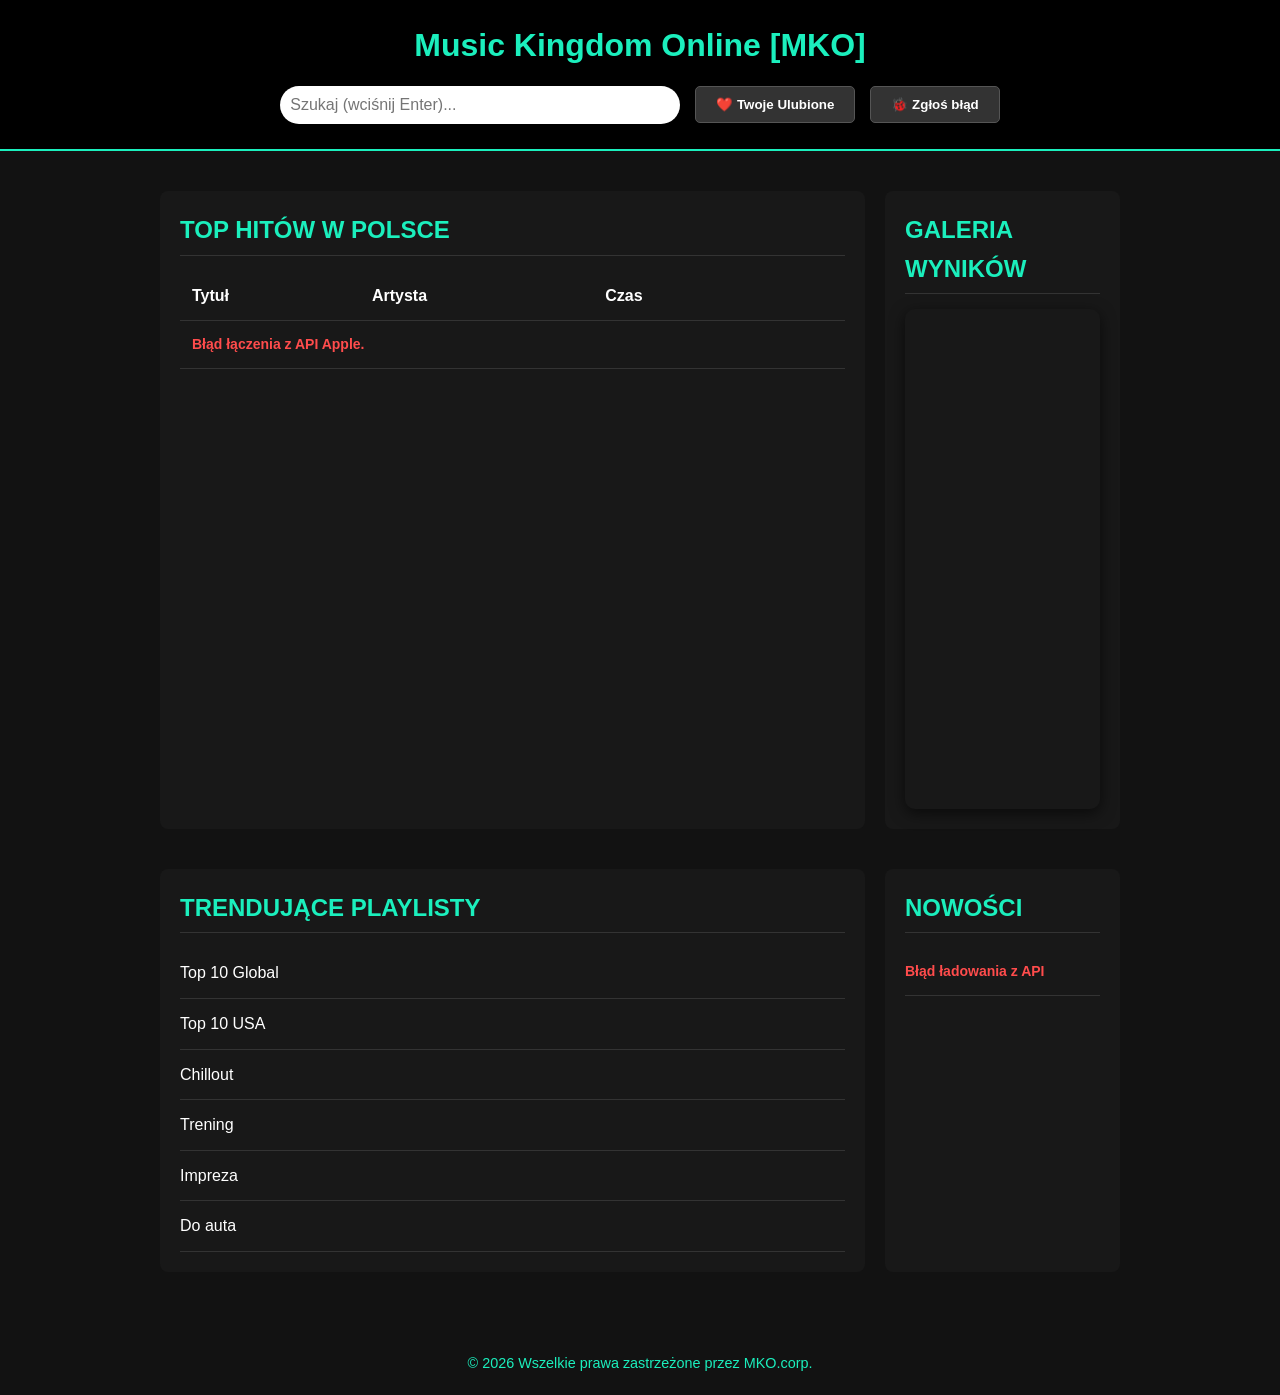
<file: index.html>
<!DOCTYPE html>
<html lang="pl">
<head>
    <meta charset="UTF-8">
    <meta name="viewport" content="width=device-width, initial-scale=1.0">
    <title>Music Kingdom Online</title>
    <link rel="stylesheet" href="style.css">
</head>
<body>
    <script src="script.js"></script>
</body>
</html>
</file>
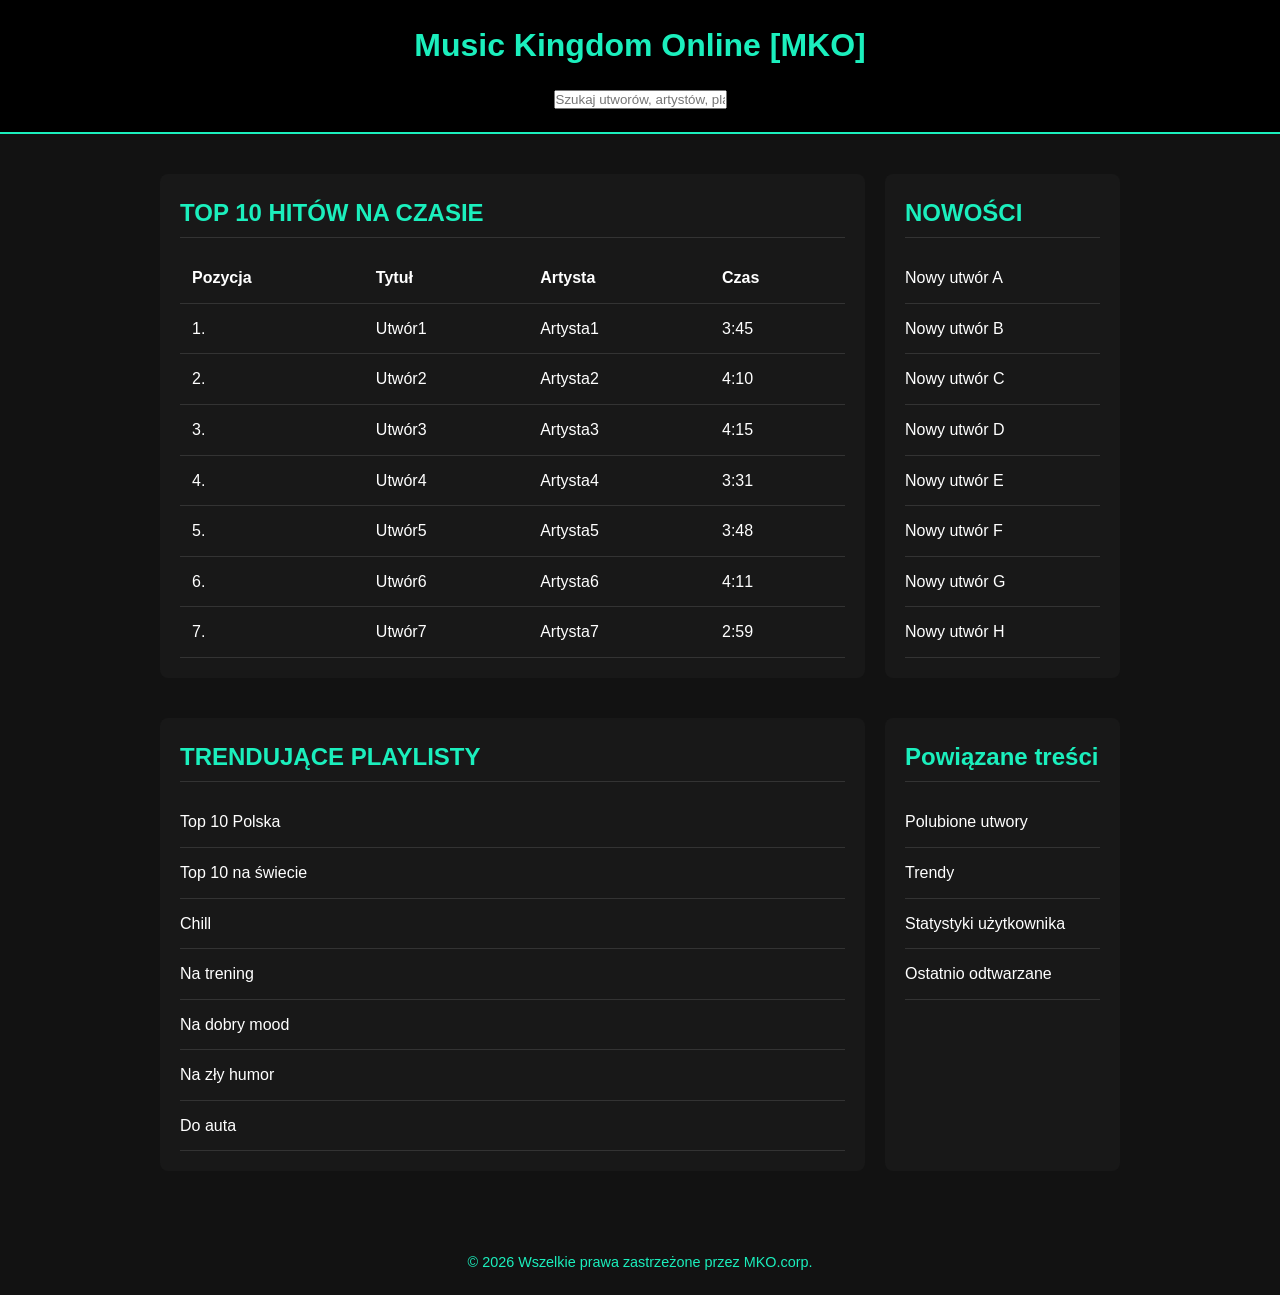
<file: index (3).html>
<!DOCTYPE html>
<html lang="pl">

<head>
    <meta charset="UTF-8">
    <meta name="viewport" content="width=device-width, initial-scale=1.0">
    <title>Music Kingdom Online</title>
    <link rel="stylesheet" href="style.css">
</head>

<body>

    <header>
        <h1>Music Kingdom Online [MKO]</h1>
        <input type="text" placeholder="Szukaj utworów, artystów, playlist...">
    </header>

    <main>

        <section>
            <h2>TOP 10 HITÓW NA CZASIE</h2>
            <table>
                <tr>
                    <th>Pozycja</th>
                    <th>Tytuł</th>
                    <th>Artysta</th>
                    <th>Czas</th>
                </tr>
                <tr>
                    <td>1.</td>
                    <td>Utwór1</td>
                    <td>Artysta1</td>
                    <td>3:45</td>
                </tr>
                <tr>
                    <td>2.</td>
                    <td>Utwór2</td>
                    <td>Artysta2</td>
                    <td>4:10</td>
                </tr>
                <tr>
                    <td>3.</td>
                    <td>Utwór3</td>
                    <td>Artysta3</td>
                    <td>4:15</td>
                </tr>
                <tr>
                    <td>4.</td>
                    <td>Utwór4</td>
                    <td>Artysta4</td>
                    <td>3:31</td>
                </tr>
                <tr>
                    <td>5.</td>
                    <td>Utwór5</td>
                    <td>Artysta5</td>
                    <td>3:48</td>
                </tr>
                <tr>
                    <td>6.</td>
                    <td>Utwór6</td>
                    <td>Artysta6</td>
                    <td>4:11</td>
                </tr>
                <tr>
                    <td>7.</td>
                    <td>Utwór7</td>
                    <td>Artysta7</td>
                    <td>2:59</td>
                </tr>

            </table>
        </section>

        <section>
            <h2> NOWOŚCI</h2>
            <ul>
                <li>Nowy utwór A</li>
                <li>Nowy utwór B</li>
                <li>Nowy utwór C</li>
                <li>Nowy utwór D</li>
                <li>Nowy utwór E</li>
                <li>Nowy utwór F</li>
                <li>Nowy utwór G</li>
                <li>Nowy utwór H</li>

            </ul>
        </section>

        <section>
            <h2> TRENDUJĄCE PLAYLISTY</h2>
            <ul>
                <li><a href="#">Top 10 Polska</a></li>
                <li><a href="#">Top 10 na świecie</a></li>
                <li><a href="#">Chill</a></li>
                <li><a href="#">Na trening</a></li>
                <li><a href="#">Na dobry mood</a></li>
                <li><a href="#">Na zły humor</a></li>
                <li><a href="#">Do auta</a></li>
            </ul>
        </section>

        <section>
            <h2>Powiązane treści</h2>
            <ul>
                <li><a href="#">Polubione utwory</a></li>
                <li><a href="#">Trendy</a></li>
                <li><a href="#">Statystyki użytkownika</a></li>
                <li><a href="#">Ostatnio odtwarzane</a></li>
            </ul>
        </section>

    </main>

    <footer>
        <p>&copy; 2026 Wszelkie prawa zastrzeżone przez MKO.corp.</p>
    </footer>

</body>

</html>
</file>
<file: style.css>
* {
    margin: 0;
    padding: 0;
    box-sizing: border-box;
    font-family: 'Segoe UI', Tahoma, Geneva, Verdana, sans-serif;
}

body {
    background-color: #121212;
    color: #ffffff;
    line-height: 1.6;
}

header {
    background-color: #000000;
    padding: 20px;
    text-align: center;
    border-bottom: 2px solid #1BEFBD;
}

header h1 {
    color: #1BEFBD;
    margin-bottom: 15px;
}

main {
    max-width: 1000px;
    margin: 20px auto;
    padding: 20px;
    display: grid;
    grid-template-columns: 3fr 1fr;
    gap: 20px;
}

section {
    background-color: #181818;
    padding: 20px;
    border-radius: 8px;
    margin-bottom: 20px;
}

h2 {
    margin-bottom: 15px;
    color: #1BEFBD;
    border-bottom: 1px solid #333;
    padding-bottom: 5px;
}

/* Tabela */
table {
    width: 100%;
    border-collapse: collapse;
}

table th,
td {
    text-align: left;
    padding: 12px;
    border-bottom: 1px solid #333;
}

tr:hover {
    background-color: #00352e;
}

ul {
    list-style: none;
}

li {
    padding: 12px 0;
    border-bottom: 1px solid #333;
}

section a {
    color: #ffffff;
    text-decoration: none;
    transition: 0.3s;
}

section a:hover {
    color: #1BEFBD;
}

footer {
    text-align: center;
    padding: 20px;
    font-size: 0.9em;
    color: #1BEFBD;
}


.header-flex {
    display: flex;
    flex-direction: column;
    align-items: center;
    justify-content: center;
    gap: 15px;
}

.clickable-title {
    cursor: pointer;
    margin: 0;
    transition: color 0.3s ease;
}

.clickable-title:hover {
    color: #ffffff;
}

.search-form {
    display: flex;
    flex-direction: column;
    align-items: center;
    gap: 5px;
}

.search-input {
    width: 400px !important;
    font-size: 16px;
    padding: 10px;
    border-radius: 20px;
    border: none;
    outline: none;
}

.error-msg {
    color: #ff4c4c;
    font-weight: bold;
    font-size: 14px;
}

/* Tabela i przyciski akcji */
.track-title {
    cursor: pointer;
    font-weight: bold;
    transition: color 0.2s ease;
}

.track-title:hover {
    color: #1BEFBD;
}

.action-btn {
    background: none;
    border: none;
    cursor: pointer;
    font-size: 18px;
    transition: transform 0.2s ease;
}

.action-btn:hover {
    transform: scale(1.2);
}

.action-cell {
    text-align: center;
}

/* Modal (Okno dialogowe z odtwarzaczem) */
.modal-overlay {
    position: fixed;
    top: 0;
    left: 0;
    width: 100%;
    height: 100%;
    background-color: rgba(0, 0, 0, 0.85);
    display: none;
    justify-content: center;
    align-items: center;
    z-index: 10000;
}

.modal-active {
    display: flex;
}

.modal-box {
    background-color: #181818;
    color: #ffffff;
    border: 1px solid #444;
    padding: 30px;
    border-radius: 15px;
    text-align: center;
    width: 350px;
    box-shadow: 0 10px 25px rgba(0, 0, 0, 0.8);
}

.modal-img {
    width: 150px;
    height: 150px;
    border-radius: 10px;
    margin-bottom: 15px;
    box-shadow: 0 4px 10px rgba(0, 0, 0, 0.5);
}

.modal-title {
    margin: 0 0 5px 0;
    font-size: 22px;
}

.modal-artist {
    margin: 0 0 5px 0;
    font-weight: bold;
    font-size: 16px;
    color: #e0e0e0;
}

.modal-album {
    margin: 0 0 20px 0;
    color: #aaaaaa;
    font-style: italic;
}

.modal-close-btn {
    padding: 10px 20px;
    cursor: pointer;
    background-color: #333;
    color: #fff;
    border: 1px solid #555;
    border-radius: 5px;
    font-weight: bold;
    transition: background-color 0.2s;
}

.modal-close-btn:hover {
    background-color: #555;
}

/* powiadomienia*/
.toast-notification {
    position: fixed;
    bottom: 20px;
    right: 20px;
    color: white;
    padding: 15px 25px;
    border-radius: 8px;
    box-shadow: 0 4px 8px rgba(0, 0, 0, 0.5);
    z-index: 9999;
    font-weight: bold;
    animation: fadeInOut 3s forwards;
}

@keyframes fadeInOut {
    0% {
        opacity: 0;
        transform: translateY(20px);
    }

    10% {
        opacity: 1;
        transform: translateY(0);
    }

    90% {
        opacity: 1;
        transform: translateY(0);
    }

    100% {
        opacity: 0;
        transform: translateY(20px);
    }
}

/* nieskończona karuzela pionowa */
.carousel-container {
    height: 500px;
    overflow: hidden;
    border-radius: 10px;
    position: relative;
    box-shadow: 0 4px 15px rgba(0, 0, 0, 0.6);
    padding: 0;
}

.carousel-track {
    display: flex;
    flex-direction: column;
    animation: scrollVertical 20s linear infinite;
}

.carousel-track:hover {
    animation-play-state: paused;
}

.carousel-img-large {
    width: 100%;
    height: auto;
    object-fit: cover;
    display: block;
    border-bottom: 2px solid #121212;
}

@keyframes scrollVertical {
    0% {
        transform: translateY(0);
    }

    100% {
        transform: translateY(-50%);
    }
}

.support-modal {
    width: 450px;
    max-width: calc(100% - 40px);
    text-align: left;
}

.support-title {
    margin-bottom: 20px;
    text-align: center;
}

.support-form {
    display: flex;
    flex-direction: column;
    gap: 15px;
}

.support-label {
    color: #1BEFBD;
    font-weight: bold;
    display: block;
    margin-bottom: 5px;
}

.support-input {
    width: 100% !important;
    max-width: 100% !important;
    box-sizing: border-box;
    border-radius: 8px;
    margin-top: 5px;
}

.support-select {
    cursor: pointer;
}

.support-textarea {
    height: 80px;
    resize: none;
    font-family: inherit;
}

.support-checkbox-group {
    display: flex;
    align-items: center;
    gap: 10px;
}

.support-checkbox {
    transform: scale(1.5);
    cursor: pointer;
}

.support-checkbox-label {
    font-size: 13px;
    color: #ccc;
    cursor: pointer;
}

.support-error {
    text-align: center;
    margin-top: 5px;
    display: block;
}

.support-actions {
    display: flex;
    justify-content: space-between;
    margin-top: 10px;
}

.btn-cancel {
    background-color: #d9534f;
    border-color: #d43f3a;
}

.btn-cancel:hover {
    background-color: #c9302c;
}

.btn-submit {
    background-color: #5cb85c;
    border-color: #4cae4c;
}

.btn-submit:hover {
    background-color: #449d44;
}

/*TELEFONY */
@media (max-width: 768px) {
    main {
        grid-template-columns: 1fr;
    }

    .search-input {
        width: 90% !important;
    }

    section {
        overflow-x: auto;
    }
}

/*ULTRAWIDE*/
@media (min-width: 2000px) {
    main {
        max-width: 1200px;
    }

    .search-input {
        width: 600px !important;
        padding: 15px;
        font-size: 18px;
    }

    header h1 {
        font-size: 40px;
    }
}
</file>
